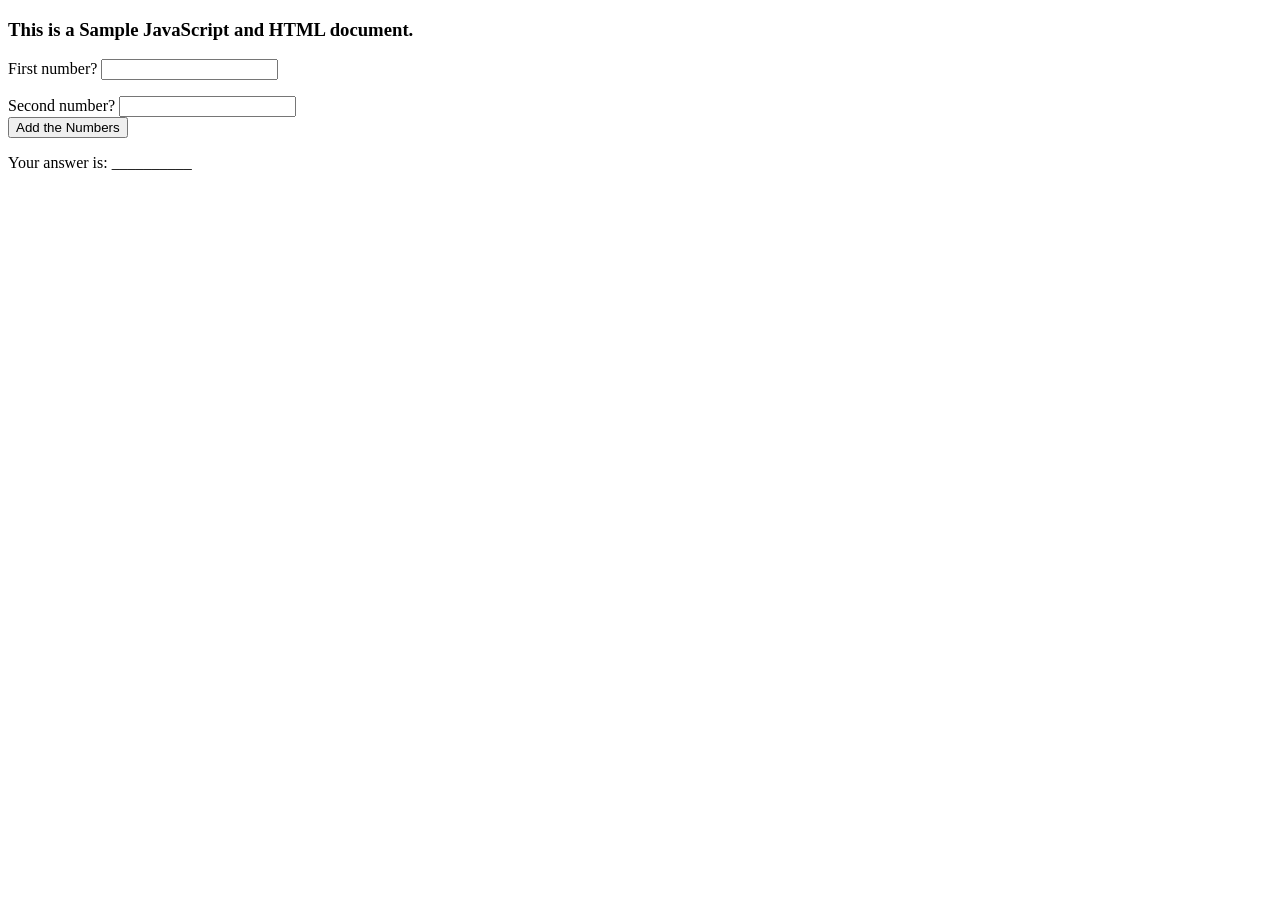
<file: j1.html>
<!DOCTYPE html>
 <html>
  <head>
     <title>Sample JavaScript IO Page</title>
	<script>
		function add(){
			let a = document.getElementById("fn").value;
			let b = document.getElementById("sn").value;
			let c = Number(a) + Number(b);
			document.getElementById("ans").innerHTML = c;
		}
	</script>
</head>
<body>
	 <h3>This is a Sample JavaScript and HTML document.</h3>
	<p> First number? <input id="fn"> <br>
	<p> Second number? <input id="sn"> <br>
	<button onclick="add()"> Add the Numbers </button></p>
	<p>Your answer is: <span id="ans">__________</span></p>
</body>
</html>
</file>
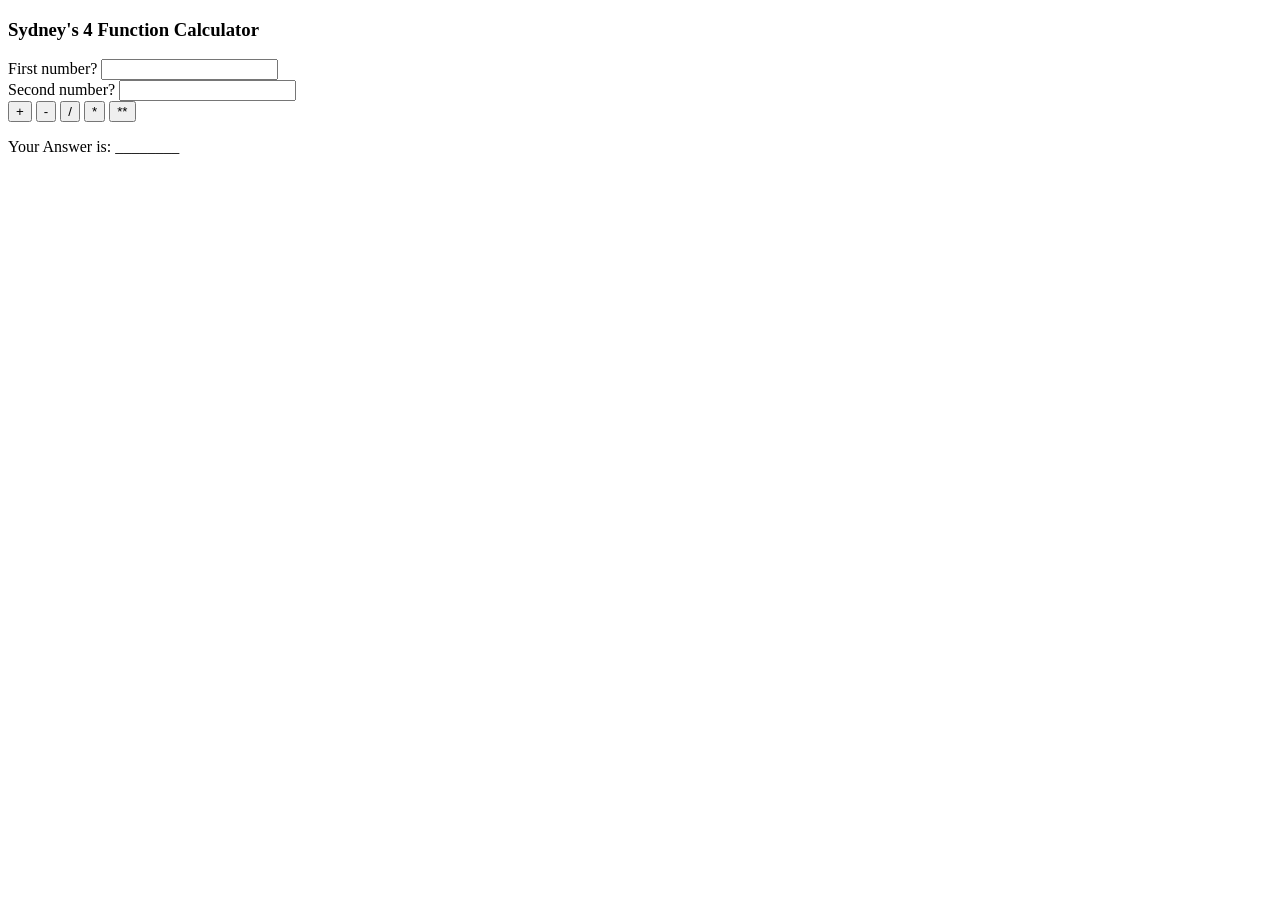
<file: ln1.html>
<!DOCTYPE html>
<html>
<head>
<title>Sydney's Loan Calc</title>

<script>
function pmt() {
let PV = document.getElementById("PV").value;
let r = document.getElementById("r").value;
let n = document.getElementById("sn").value;

let P = ((r/100/12) * PV) / (1-(1+(r/100/12))**-(n*12));
  
}

function sub() {
let a = document.getElementById("fn").value;
let b = document.getElementById("sn").value;
let c = Number(a) - Number(b);
document.getElementById("ans").innerHTML = c;
}

function div() {
let a = document.getElementById("fn").value;
let b = document.getElementById("sn").value;
let c = Number(a) / Number(b);
document.getElementById("ans").innerHTML = c;
}

function mul() {
let a = document.getElementById("fn").value;
let b = document.getElementById("sn").value;
let c = Number(a) * Number(b);
document.getElementById("ans").innerHTML = c;
}

function exp() {
let a = document.getElementById("fn").value;
let b = document.getElementById("sn").value;
let c = Number(a) ** Number(b);
document.getElementById("ans").innerHTML = c;
}

</script>

  
</head>
<body>


<h3>Sydney's 4 Function Calculator</h3>

<p>First number? <input id="fn"> <br>
Second number? <input id="sn"> <br>
<button onclick="add()"> + </button>
<button onclick="sub()"> - </button>
<button onclick="div()"> / </button>
<button onclick="mul()"> * </button>
<button onclick="exp()"> ** </button>


</p>
<p>
    Your Answer is: <span id="ans"> ________ </span></p>
  
</body>
</html>
</file>
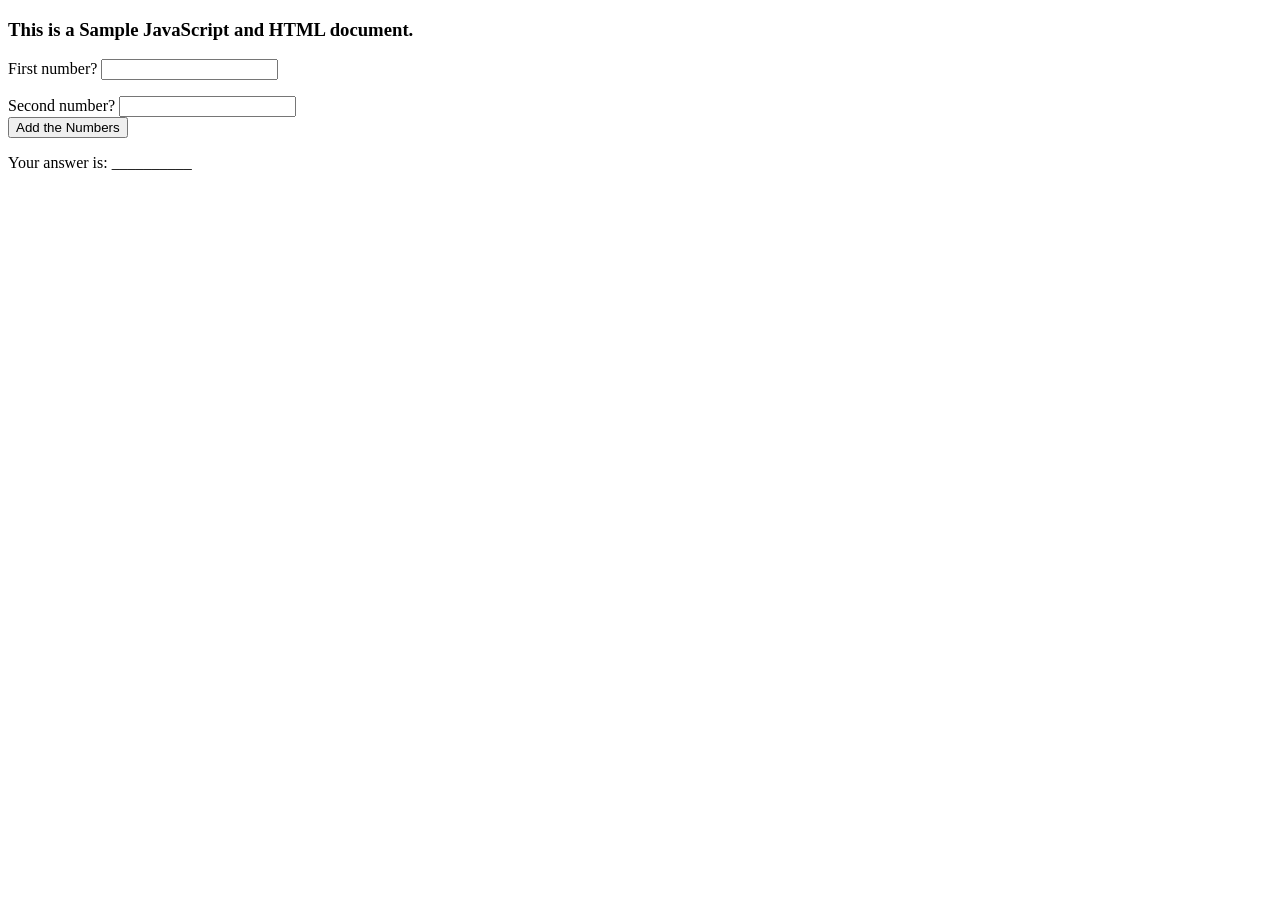
<file: loan.html>
<!DOCTYPE html>
 <html>
  <head>
     <title>Loan calc</title>
	<script>
		function add() {
			let a = document.getElementById("fn").value;
			let b = document.getElementById("sn").value;
			let c = Number(a) + Number(b);
			document.getElementById("ans").innerHTML = c;
		}
	</script>
</head>
<body>
	 <h3>This is a Sample JavaScript and HTML document.</h3>
	<p> First number? <input id="fn"> <br>
	<p> Second number? <input id="sn"> <br>
	<button onclick="add()"> Add the Numbers </button></p>
	<p>Your answer is: <span id="ans">__________</span></p>
</body>
 </html>
</file>
